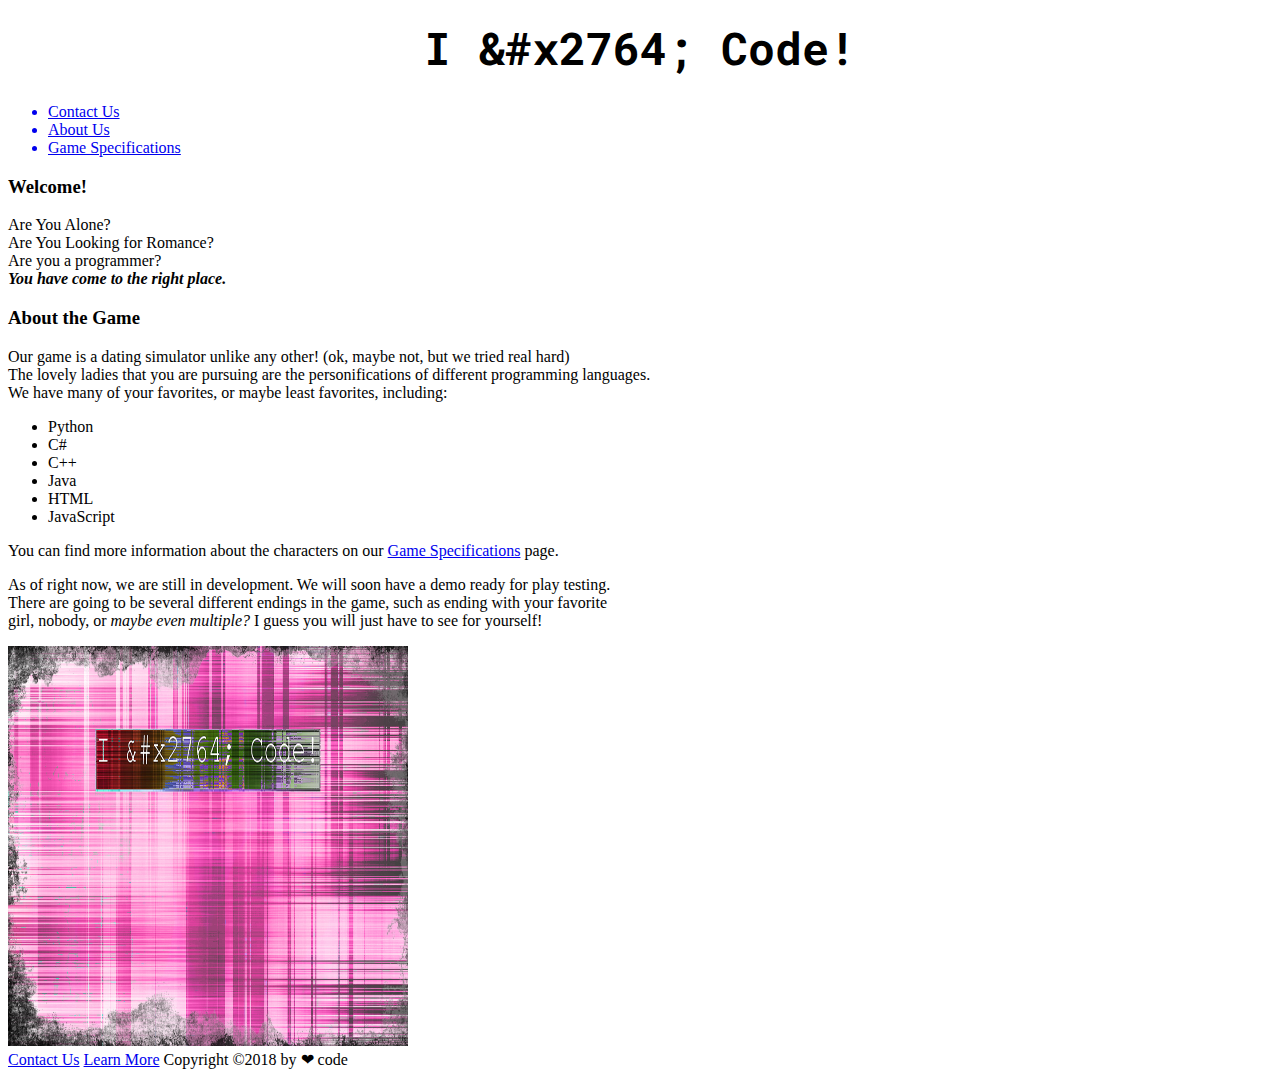
<file: index.html>
<!DOCTYPE html>
<html>
    <head>
        <link href="https://fonts.googleapis.com/css?family=Roboto+Mono" rel="stylesheet">
            <link href="main.css" rel="stylesheet" />
 


        <h1>I &amp;#x2764; Code!</h1>
        <div>
            <nav>
              <ul>
              <a href="contactUs.html">
                <li>Contact Us</li>
              </a>
              <a href="aboutUs.html">
                <li>About Us</li>
              </a>
              <a href="productSpecs.html">
                <li>Game Specifications</li>
              </a>
            </ul>
            </div>

    </head>
    <body>
        <div>
            <p>
                <h3>Welcome!</h3>
            </p>
            <p>
                Are You Alone? <br/>
                Are You Looking for Romance?<br/>
                Are you a programmer?<br/>
                <i><b>You have come to the right place.</b></i>
            </p>
        </div>
        <div>
            <p>
                <h3>About the Game</h3>
            </p>
            <p>
                Our game is a dating simulator unlike any other! (ok, maybe not, but we tried real hard)<br/>
                The lovely ladies that you are pursuing are the personifications of different programming languages.<br/>
                We have many of your favorites, or maybe least favorites, including: <br/>
            </p>
            <ul>
                <li>Python</li>
                <li>C#</li>
                <li>C++</li>
                <li>Java</li>
                <li>HTML</li>
                <li>JavaScript</li>
            </ul>
        </div>
        <div>
            <p>
            You can find more information about the characters on our <a href="productSpecs.html">Game Specifications</a> page.
            </p>
        </div>
        <div>
            <p>
            As of right now, we are still in development. We will soon have a demo ready for play testing. <br/>
            There are going to be several different endings in the game, such as ending with your favorite <br/>
            girl, nobody, or <i>maybe even multiple?</i> I guess you will just have to see for yourself!
            </p>
        </div>
        <img src="images/TitleScreen.png" width="400" height="400" id="image"/>
                <script src="script.js"></script>
    </body>


    <footer>

      

        <a href="contactuUs.html">Contact Us</a> <a href="aboutUs.html">Learn More</a> Copyright &copy;2018 by &#x2764; code

    </footer>

</html>
</file>
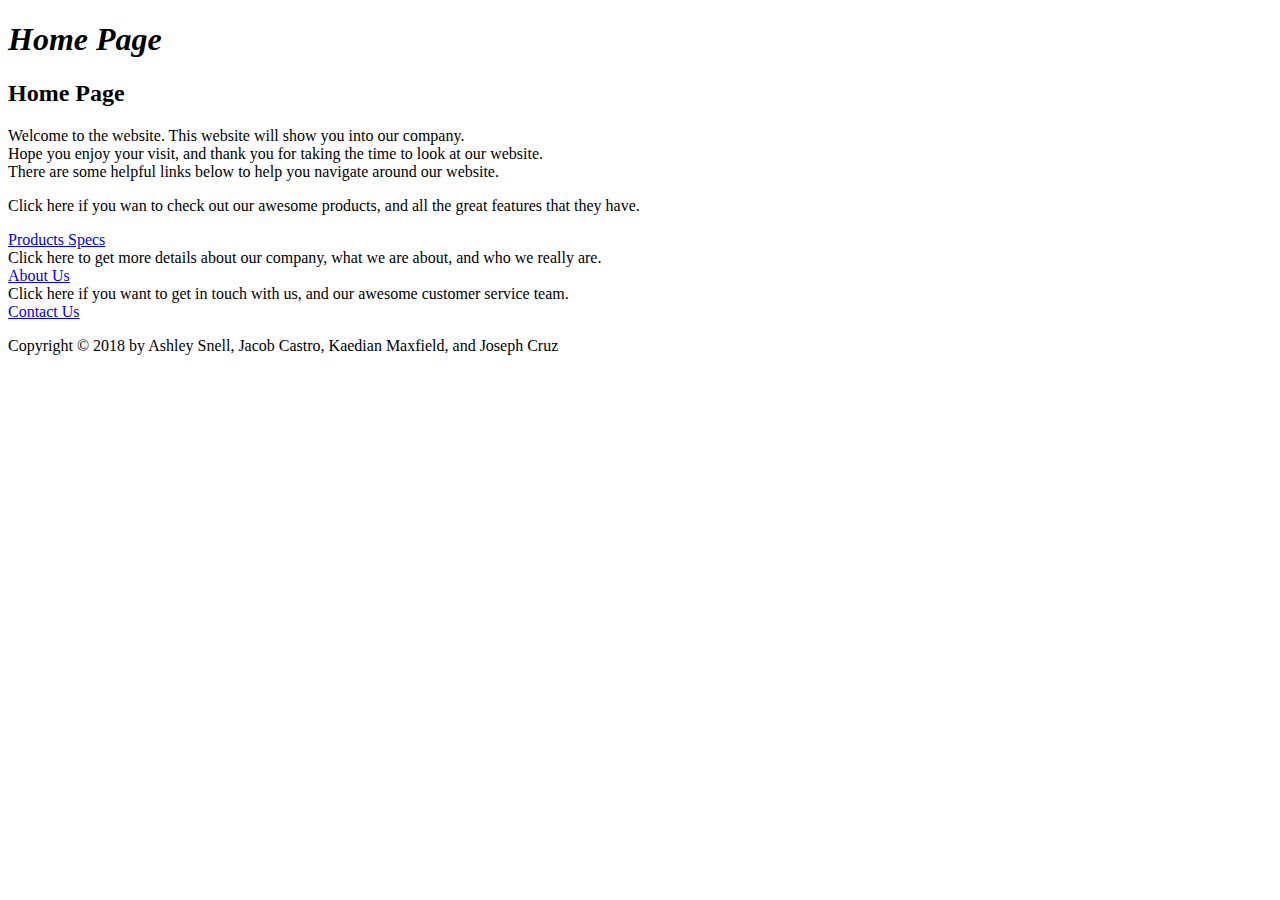
<file: Final Project/index.html>
<!DOCTYPE html>
<html>
    <head>
        <title>Home  </title>
    </head>
    <body>
        <header>
            <h1><em>Home Page</em></h1>
        </header>
        <section>
            <h2><strong>Home Page</strong></h2>
            <p>
            Welcome to the website. This website will show you into our company.<br/> 
            Hope you enjoy your visit, and thank you for taking the time to look at our website.<br/>
            There are some helpful links below to help you navigate around our website.<br/>

            </p>
            <p>
            Click here if you wan to check out our awesome products, and all the great features that they have.<br/>
            <a href="product specs.html">
                <li>Products Specs</li></a>
                Click here to get more details about our company, what we are about, and who we really are.<br/>
                <a href="about us.html">
                    <li>About Us</li>
                </a> 
                Click here if you want to get in touch with us, and our awesome customer service team.<br/>
                <a href="contact us.html">
                    <li>Contact Us</li>
                </a>
            </p>
            </section>
        <footer>Copyright &copy; 2018 by Ashley Snell, Jacob Castro, Kaedian Maxfield, and Joseph Cruz </footer>
    </body>
</html>
</file>
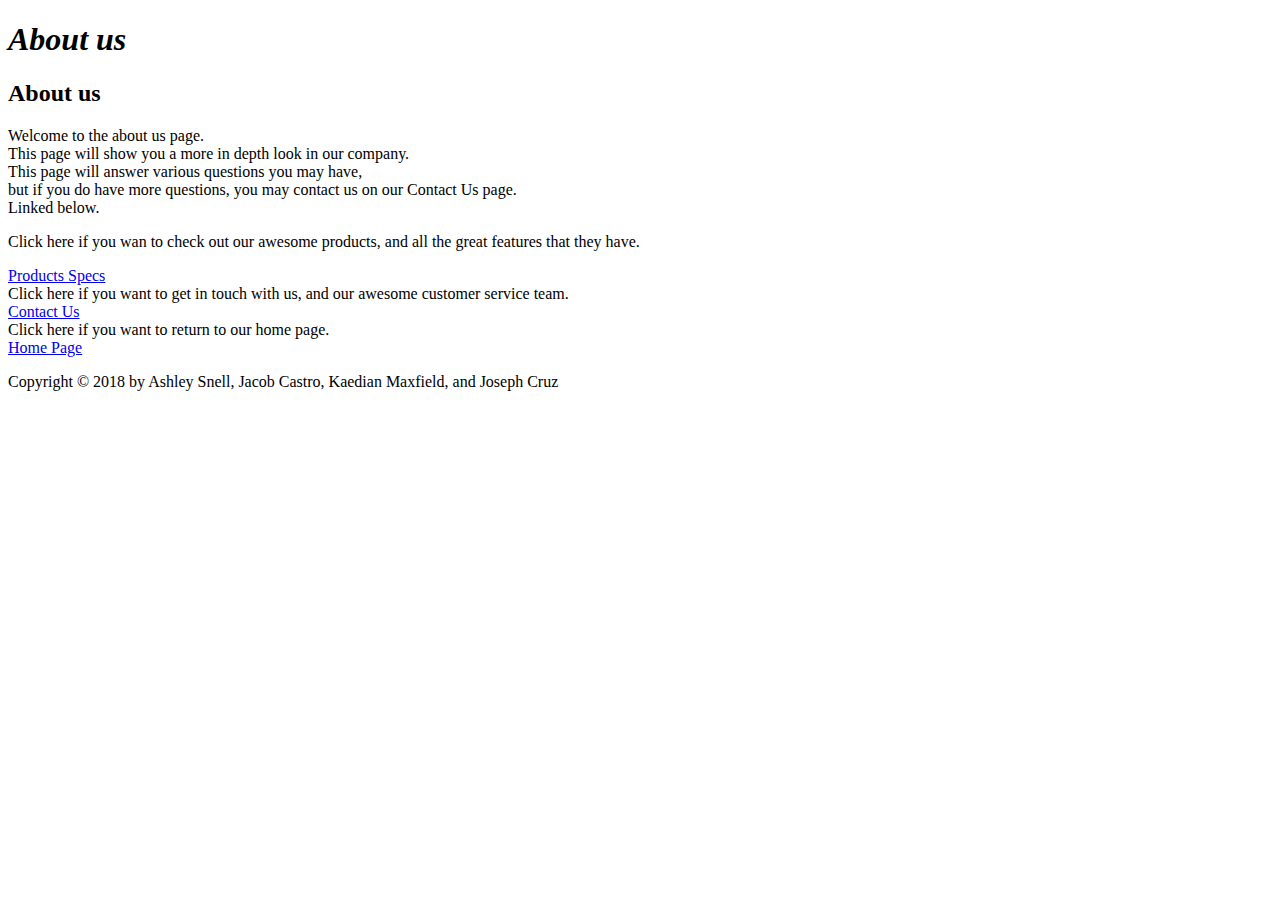
<file: Final Project/about us.html>
<!DOCTYPE html>
<html>
    <head>
        <title>About us</title>
    </head>
    <body>
        <header>
            <h1><em>About us</em> </h1>
        </header>
        <section>
            <h2><strong>About us</strong></h2>
            <p>
            Welcome to the about us page. <br/> 
            This page will show you a more in depth look in our company.<br/> 
           This page will answer various questions you may have,<br/> 
           but if you do have more questions, you may contact us on our Contact Us page.<br/> 
           Linked below. 
            </p>
            <p>
            Click here if you wan to check out our awesome products, and all the great features that they have.<br/>
            <a href="product specs.html">
                <li>Products Specs</li></a>
                Click here if you want to get in touch with us, and our awesome customer service team.<br/>
                <a href="contact us.html">
                    <li>Contact Us</li>
                </a>
                Click here if you want to return to our home page.<br/>
                <a href="index.html">
                    <li>Home Page</li>
                </a>
            </p>
            </section>
            <footer>Copyright &copy; 2018 by Ashley Snell, Jacob Castro, Kaedian Maxfield, and Joseph Cruz </footer>
    </body>
</html>
</file>
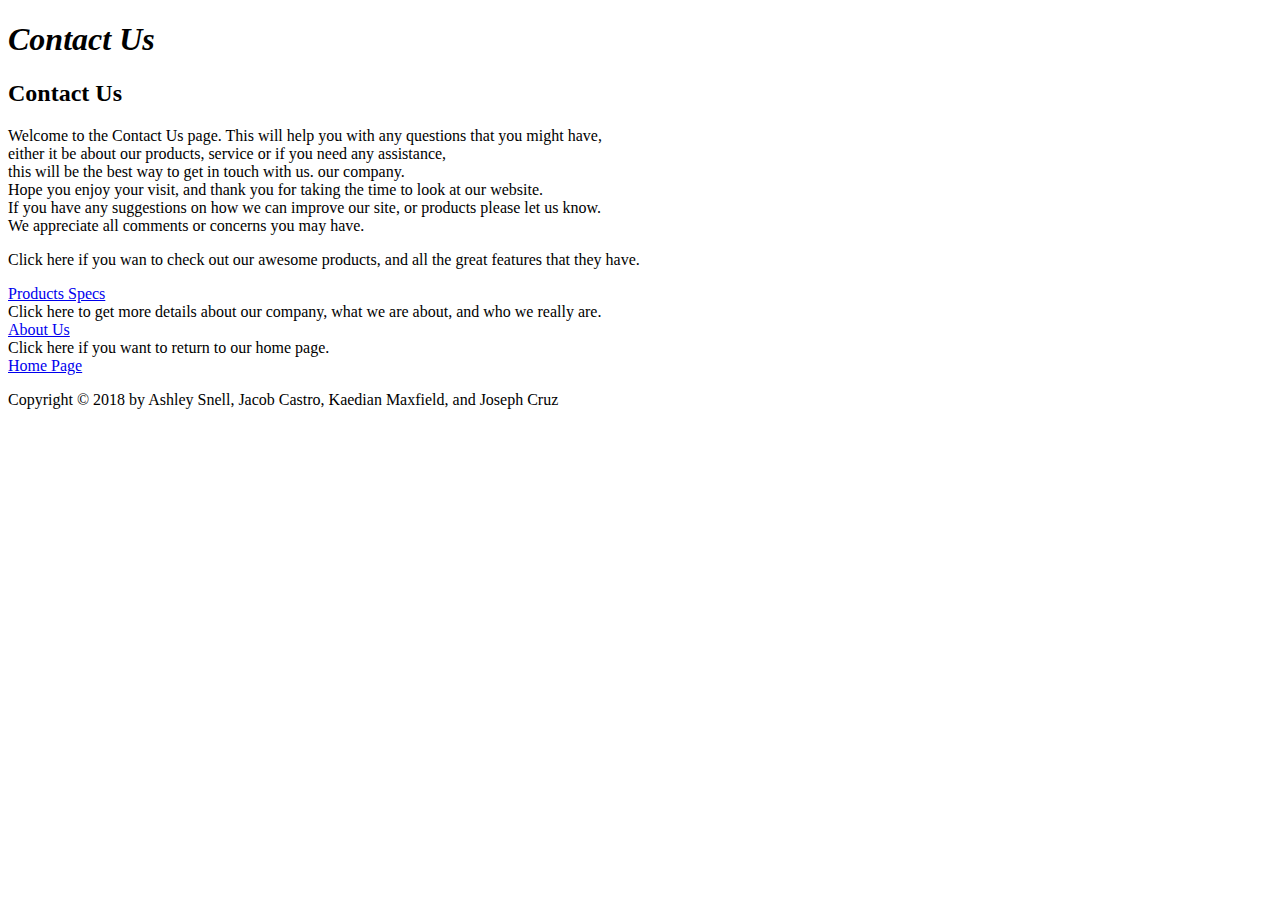
<file: Final Project/contact us.html>
<!DOCTYPE html>
<html>
    <head>
        <title>Contact us  </title>
    </head>
    <body>
        <header>
            <h1><em>Contact Us</em> </h1>
        </header>
        <section>
            <h2><strong>Contact Us</strong></h2>
            <p>
            Welcome to the Contact Us page. This will help you with any questions that you might have, <br/> 
            either it be about our products, service or if you need any assistance, <br/> 
            this will be the best way to get in touch with us.  our company.<br/> 
            Hope you enjoy your visit, and thank you for taking the time to look at our website.<br/>
            If you have any suggestions on how we can improve our site, or products please let us know.<br/> 
            We appreciate all comments or concerns you may have.<br/> 
            </p>
            <p>
            Click here if you wan to check out our awesome products, and all the great features that they have.<br/>
            <a href="product specs.html">
                <li>Products Specs</li></a>
                Click here to get more details about our company, what we are about, and who we really are.<br/>
                <a href="about us.html">
                    <li>About Us</li>
                </a> 
                Click here if you want to return to our home page.<br/>
                <a href="index.html">
                    <li>Home Page</li>
                </a>
            </p>
            </section>
            <footer>Copyright &copy; 2018 by Ashley Snell, Jacob Castro, Kaedian Maxfield, and Joseph Cruz </footer>
    </body>
</html>
</file>
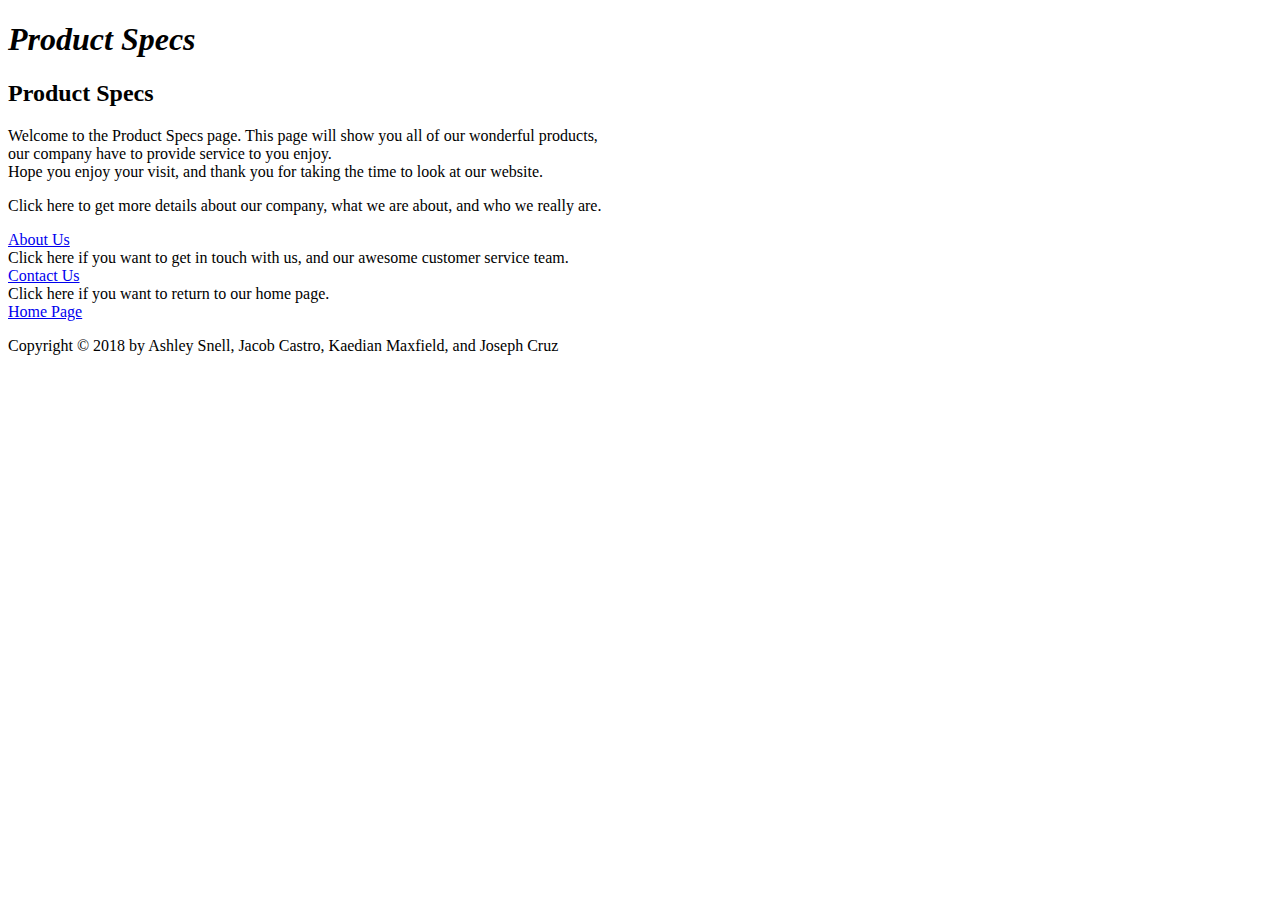
<file: Final Project/product specs.html>
<!DOCTYPE html>
<html>
    <head>
        <title>Product Specs </title>
    </head>
    <body>
        <header>
            <h1><em>Product Specs</em> </h1>
        </header>
        <section>
            <h2><strong>Product Specs</strong></h2>
            <p>
            Welcome to the Product Specs page. This page will show you all of our wonderful products,<br/> 
             our company have to provide service to you enjoy.<br/> 
            Hope you enjoy your visit, and thank you for taking the time to look at our website.
            </p>
            <p>
                Click here to get more details about our company, what we are about, and who we really are.<br/>
                <a href="about us.html">
                    <li>About Us</li>
                </a> 
                Click here if you want to get in touch with us, and our awesome customer service team.<br/>
                <a href="contact us.html">
                    <li>Contact Us</li>
                </a>
                Click here if you want to return to our home page.<br/>
                <a href="index.html">
                    <li>Home Page</li>
                </a>
            </p>
            </section>
            <footer>Copyright &copy; 2018 by Ashley Snell, Jacob Castro, Kaedian Maxfield, and Joseph Cruz </footer>
    </body>
</html>
</file>
<file: main.css>
h1{
display: box;
margin: 0 auto;
padding: 10px;
text-align: center;
font-family: 'Roboto Mono', monospace;
font-size: 45px;
}
</file>
